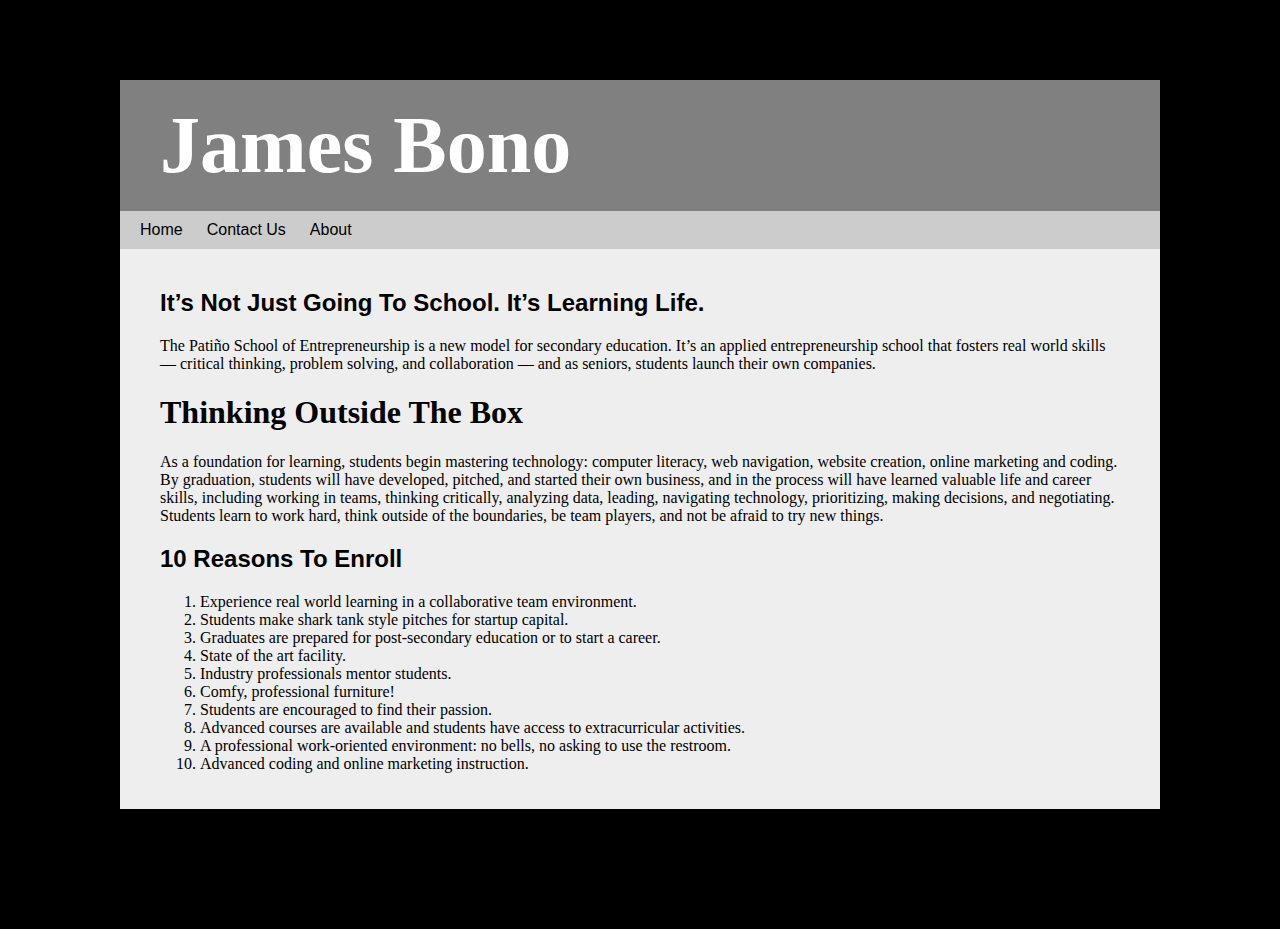
<file: index.html>
<!DOCTYPE html>
<html>
    <head>
        <title>**TEMPLATE**</title>
        <link rel="stylesheet" type="text/css" href="_css/main.css">
    </head>
    <body>
        <div id="page">
            <div id="header">
                <h1>James Bono</h1>
                <div id="nav">
                    <a href="https://htmlcss-a720noscope.c9.io/index.html">Home</a>
                    <a href="https://htmlcss-a720noscope.c9.io/contact.html">Contact Us</a>
                    <a href="https://htmlcss-a720noscope.c9.io/about.html">About</a>
                </div>
            </div>
            <div id="content">
                <h2>It’s Not Just Going To School. It’s Learning Life.</h2>
                    <p>The Patiño School of Entrepreneurship  is a new model for 
                    secondary education. It’s an applied entrepreneurship school 
                    that fosters real world skills — critical thinking, problem
                    solving, and collaboration — and as seniors, students launch
                    their own companies.</p>
            <h1>Thinking Outside The Box</h1>
                <p>As a foundation for learning, students begin mastering 
                technology: computer literacy, web navigation, website creation,
                online marketing and coding. By graduation, students will have 
                developed, pitched, and started their own business, and in the 
                process will have learned valuable life and career skills, including
                working in teams, thinking critically, analyzing data, leading, 
                navigating technology, prioritizing, making decisions, and negotiating.
                Students learn to work hard, think outside of the boundaries, be
                team players, and not be afraid to try new things.</p>
                <h2>10 Reasons To Enroll</h2>
                    <ol>
                        <li>Experience real world learning in a collaborative 
                        team environment.</li>
                        <li>Students make shark tank style pitches for startup 
                        capital.</li>
                        <li>Graduates are prepared for post-secondary education 
                        or to start a career.</li>
                        <li>State of the art facility.</li>
                        <li>Industry professionals mentor students.</li>
                        <li>Comfy, professional furniture!</li>
                        <li>Students are encouraged to find their passion.</li>
                        <li>Advanced courses are available and students have access
                        to extracurricular activities.</li>
                        <li>A professional work-oriented environment: no bells,
                        no asking to use the restroom.</li>
                        <li>Advanced coding and online marketing instruction.</li>
                    </ol>
            </div>
            <div id="footer"></div>
        </div>
    </body>
</html>
</file>
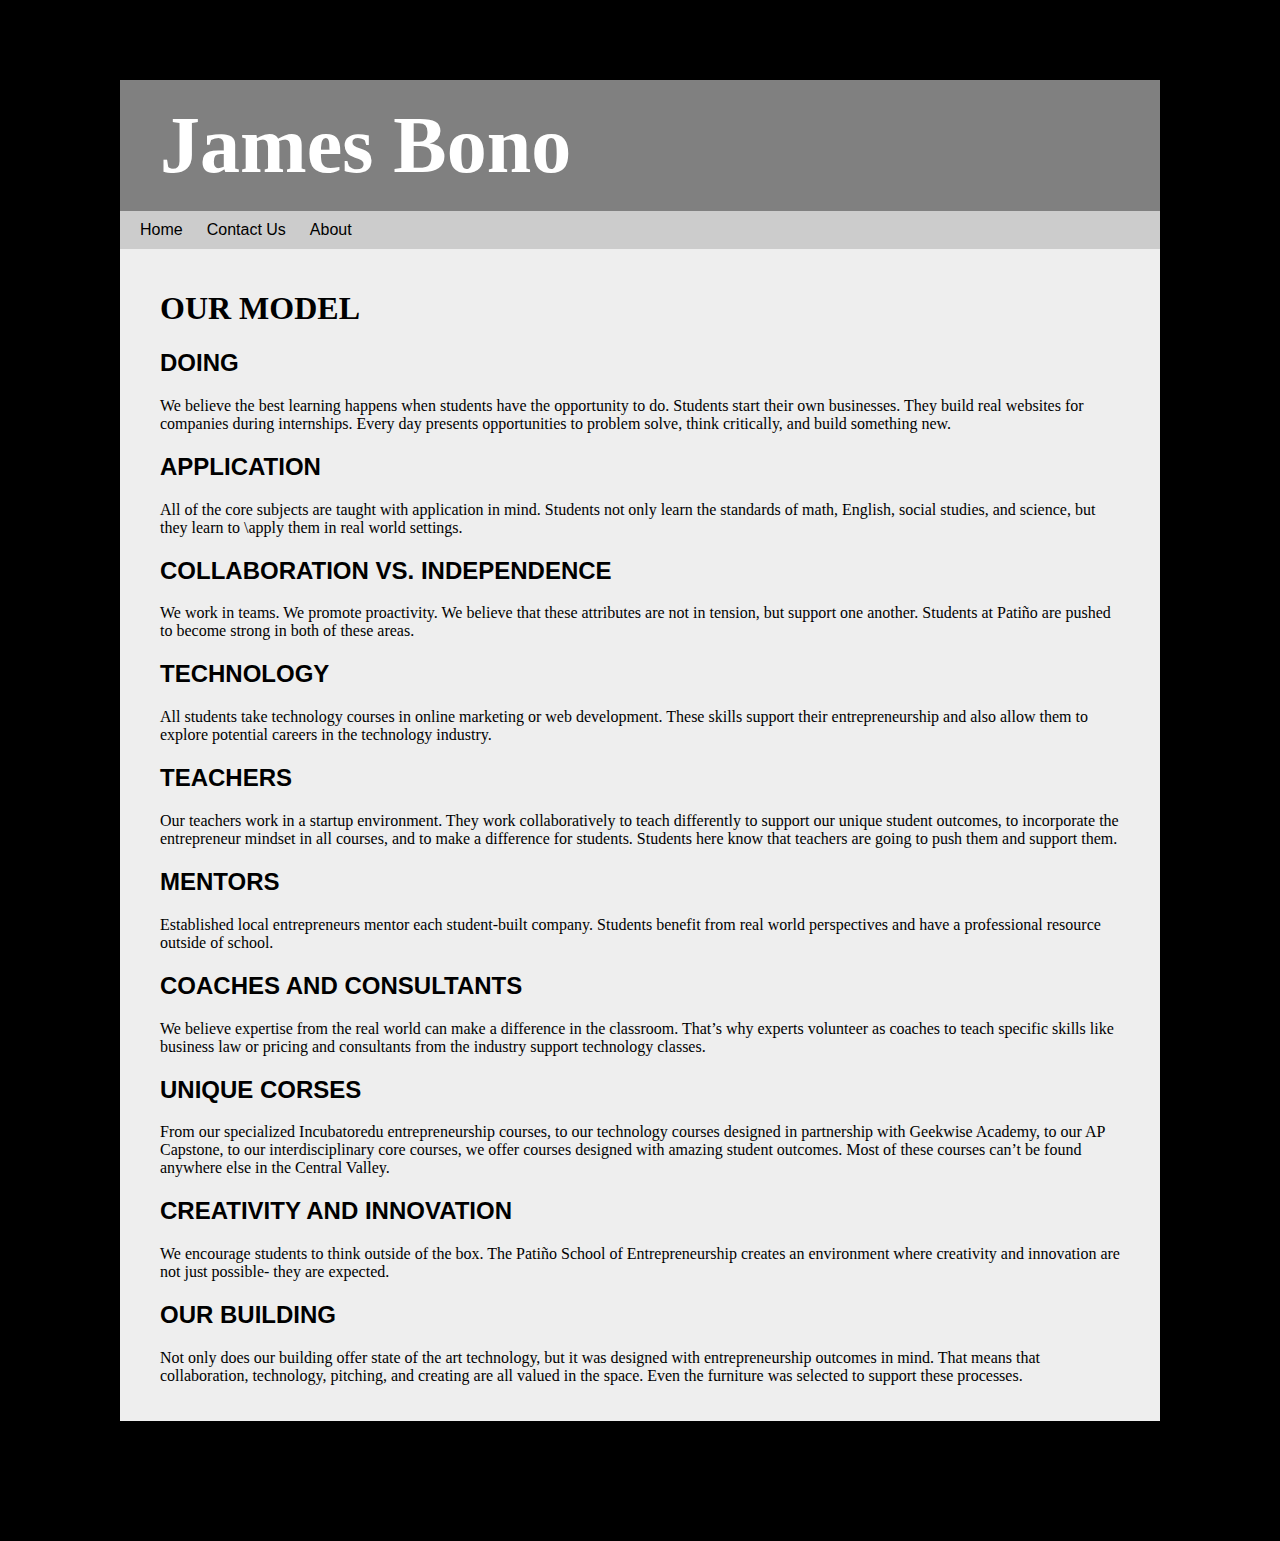
<file: about.html>
<!DOCTYPE html>
<html>
    <head>
        <title>**TEMPLATE**</title>
        <link rel="stylesheet" type="text/css" href="_css/main.css">
    </head>
    <body>
        <div id="page">
            <div id="header">
                <h1>James Bono</h1>
                <div id="nav">
                    <a href="https://htmlcss-a720noscope.c9.io/index.html">Home</a>
                    <a href="https://htmlcss-a720noscope.c9.io/contact.html">Contact Us</a>
                    <a href="https://htmlcss-a720noscope.c9.io/about.html">About</a>
                </div>
            </div>
            <div id="content">
                <h1>OUR MODEL</h1>
                    <h2>DOING</h2>
                        <p>We believe the best learning happens when students
                        have the opportunity to do. Students start their own 
                        businesses. They build real websites for companies during
                        internships. Every day presents opportunities to problem
                        solve, think critically, and build something new.</p>
                    <h2>APPLICATION</h2>
                        <p>All of the core subjects are taught with application 
                        in mind. Students not only learn the standards of math, 
                        English, social studies, and science, but they learn to 
                        \apply them in real world settings.</p>
                    <h2>COLLABORATION VS. INDEPENDENCE</h2>
                        <p>We work in teams. We promote proactivity. We believe 
                        that these attributes are not in tension, but support one
                        another. Students at Patiño are pushed to become strong 
                        in both of these areas.</p>
                    <h2>TECHNOLOGY</h2>
                        <p>All students take technology courses in online marketing
                        or web development. These skills support their entrepreneurship
                        and also allow them to explore potential careers in the 
                        technology industry.</p>
                    <h2>TEACHERS</h2>
                        <p>Our teachers work in a startup environment. They work
                        collaboratively to teach differently to support our unique
                        student outcomes, to incorporate the entrepreneur mindset 
                        in all courses, and to make a difference for students.
                        Students here know that teachers are going to push them
                        and support them.</p>
                    <h2>MENTORS</h2>
                        <p>Established local entrepreneurs mentor each student-built 
                        company. Students benefit from real world perspectives 
                        and have a professional resource outside of school.</p>
                    <h2>COACHES AND CONSULTANTS</h2>
                        <P>We believe expertise from the real world can make a 
                        difference in the classroom. That’s why experts volunteer
                        as coaches to teach specific skills like business law or
                        pricing and consultants from the industry support technology 
                        classes.</P>
                    <h2>UNIQUE CORSES</h2>
                        <p>From our specialized Incubatoredu entrepreneurship
                        courses, to our technology courses designed in partnership
                        with Geekwise Academy, to our AP Capstone, to our interdisciplinary 
                        core courses, we offer courses designed with amazing student
                        outcomes. Most of these courses can’t be found anywhere
                        else in the Central Valley.</p>
                    <h2>CREATIVITY AND INNOVATION</h2>
                        <p>We encourage students to think outside of the box. The 
                        Patiño School of Entrepreneurship creates an environment
                        where creativity and innovation are not just possible- 
                        they are expected.</p>
                    <h2>OUR BUILDING</h2>
                        <p>Not only does our building offer state of the art technology,
                        but it was designed with entrepreneurship outcomes in mind.
                        That means that collaboration, technology, pitching, and
                        creating are all valued in the space. Even the furniture
                        was selected to support these processes.</p>
            </div>
            <div id="footer"></div>
        </div>
    </body>
</html>
</file>
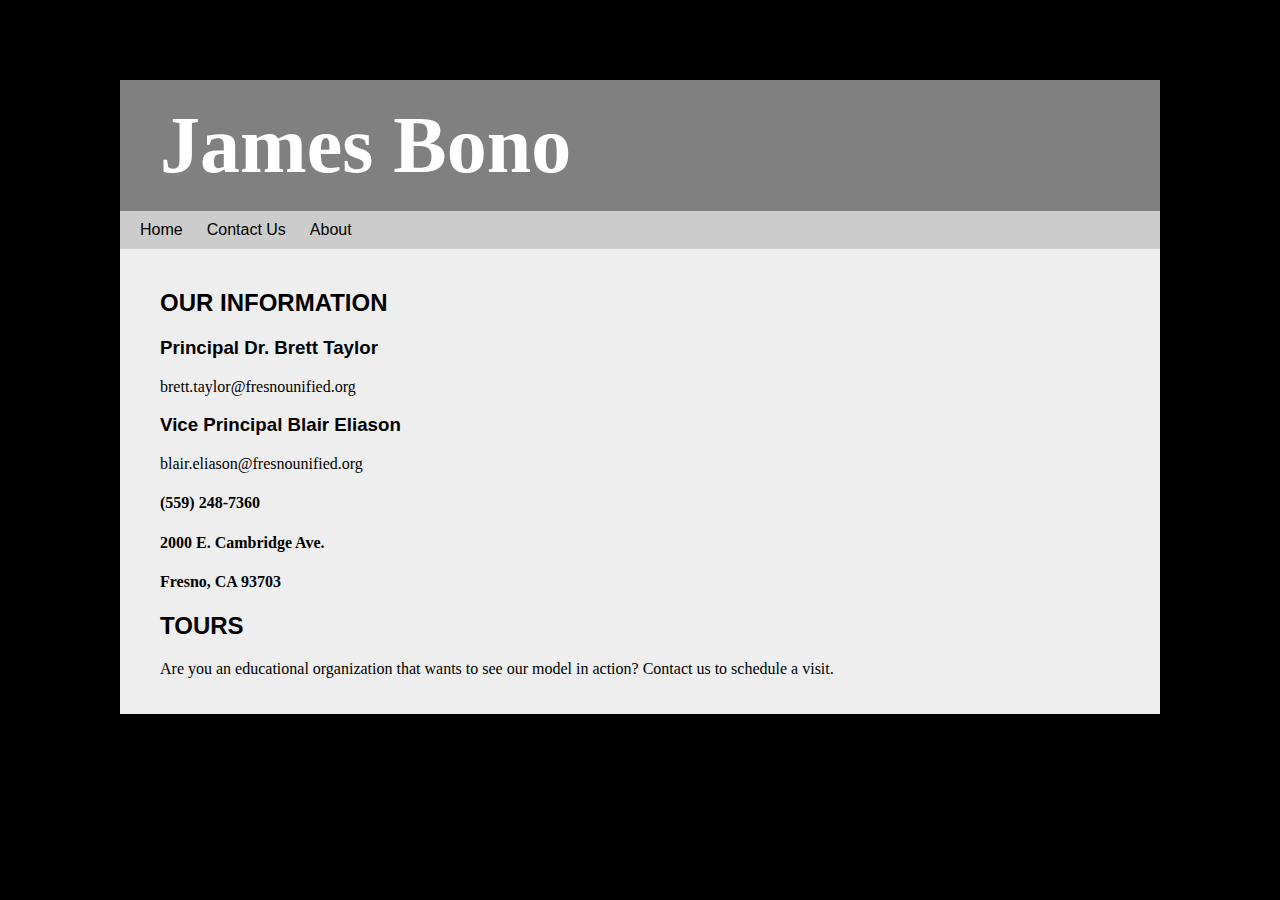
<file: contact.html>
<!DOCTYPE html>
<html>
    <head>
        <title>**TEMPLATE**</title>
        <link rel="stylesheet" type="text/css" href="_css/main.css">
    </head>
    <body>
        <div id="page">
            <div id="header">
                <h1>James Bono</h1>
                <div id="nav">
                    <a href="https://htmlcss-a720noscope.c9.io/index.html">Home</a>
                    <a href="https://htmlcss-a720noscope.c9.io/contact.html">Contact Us</a>
                    <a href="https://htmlcss-a720noscope.c9.io/about.html">About</a>
                </div>
            </div>
            <div id="content">
                <h2>OUR INFORMATION</h2>
                    <h3>Principal Dr. Brett Taylor</h3>
                        <a>brett.taylor@fresnounified.org</a>
                    <h3>Vice Principal Blair Eliason</h3>
                        <a>blair.eliason@fresnounified.org</a>
                        <h4>(559) 248-7360</h4>
                        <h4>2000 E. Cambridge Ave.</h4>
                        <h4>Fresno, CA 93703</h4>
                <h2>TOURS</h2>
                    <p>Are you an educational organization that wants to see our
                    model in action? Contact us to schedule a visit.</p>
            </div>
            <div id="footer"></div>
        </div>
    </body>
</html>
</file>
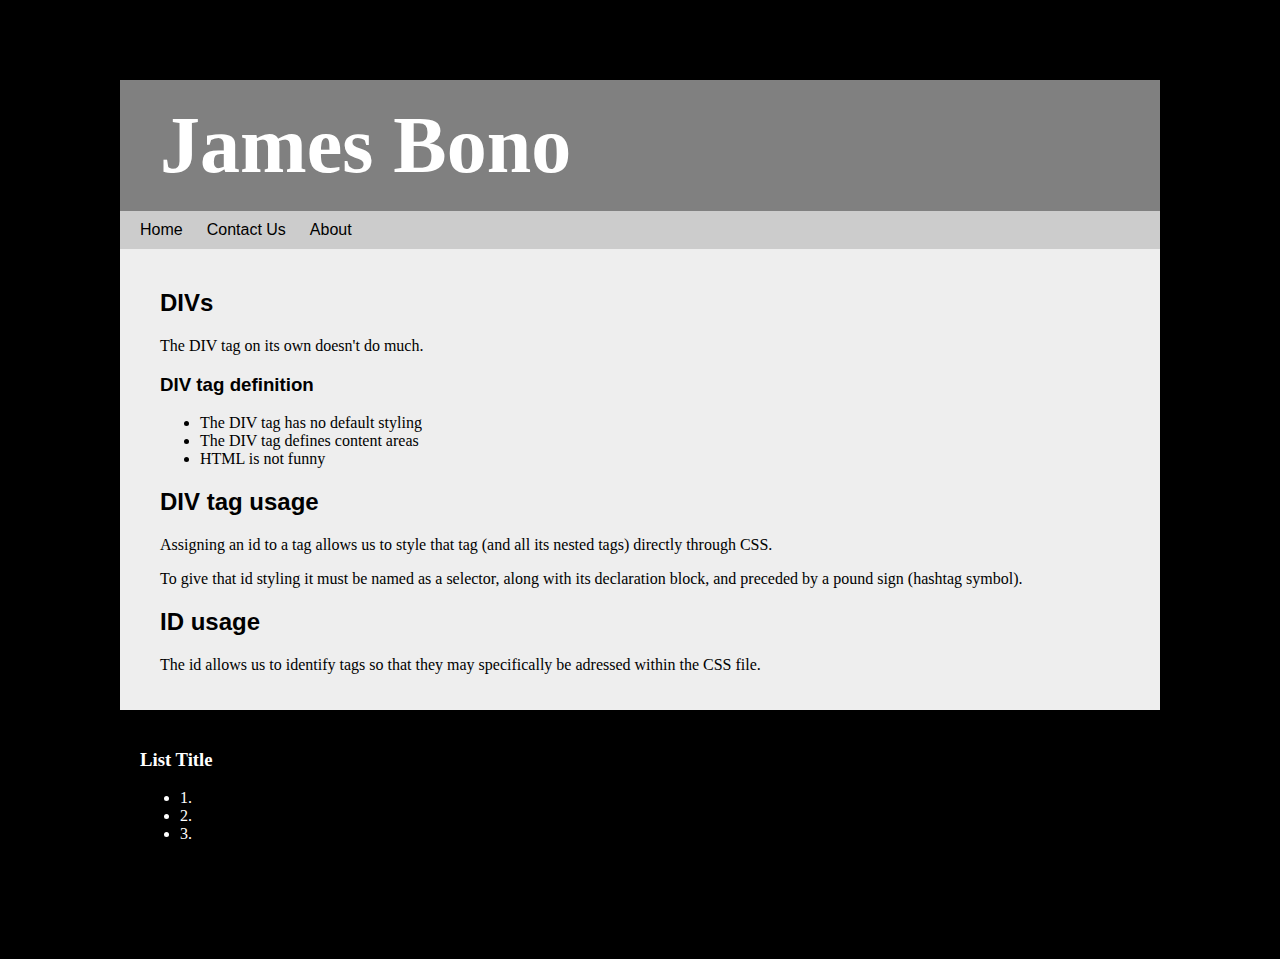
<file: indexOLD.html>
<!DOCTYPE html>
<html>
    <head>
        <title></title>
        <link rel="stylesheet" type="text/css" href="_css/main.css">
    </head>
    <body>
        <div id="page">
        <div id="header">
            <h1>James Bono</h1>
            <div id="nav">
                <a href="https://htmlcss-a720noscope.c9.io/index.html">Home</a>
                <a href="https://htmlcss-a720noscope.c9.io/contact.html">Contact Us</a>
                <a href="https://htmlcss-a720noscope.c9.io/about.html">About</a>
            </div>
        </div>
        <div id="content">
                <h2 class="bob">DIVs</h2>
                    <p>The DIV tag on its own doesn't do much.</p>
                    <div class="bob">
                    <h3>DIV tag definition</h3>
            <ul>
                <li>The DIV tag has no default styling</li>
                <li>The DIV tag defines content areas</li>
                <li>HTML is not funny</li>
            </ul>
                </div>
            <h2 class="bob">DIV tag usage</h2>
                    <p>Assigning an id to a tag allows us to style that tag (and all its nested tags) directly
            through CSS.</p>
                    <p> To give that id styling it must be named as a selector, along with its declaration
            block, and preceded by a pound sign (hashtag symbol).</p>
                <h2 class="bob">ID usage</h2>
                    <p>The id allows us to identify tags so that they may specifically be adressed within the CSS file.</p>
        </div>
        <div id="footer">
            <h3>List Title</h3>
            <ul>
                <li>1.</li>
                <li>2.</li>
                <li>3.</li>
            </ul>
        </div>
        </div>
    </body>
</html>
</file>
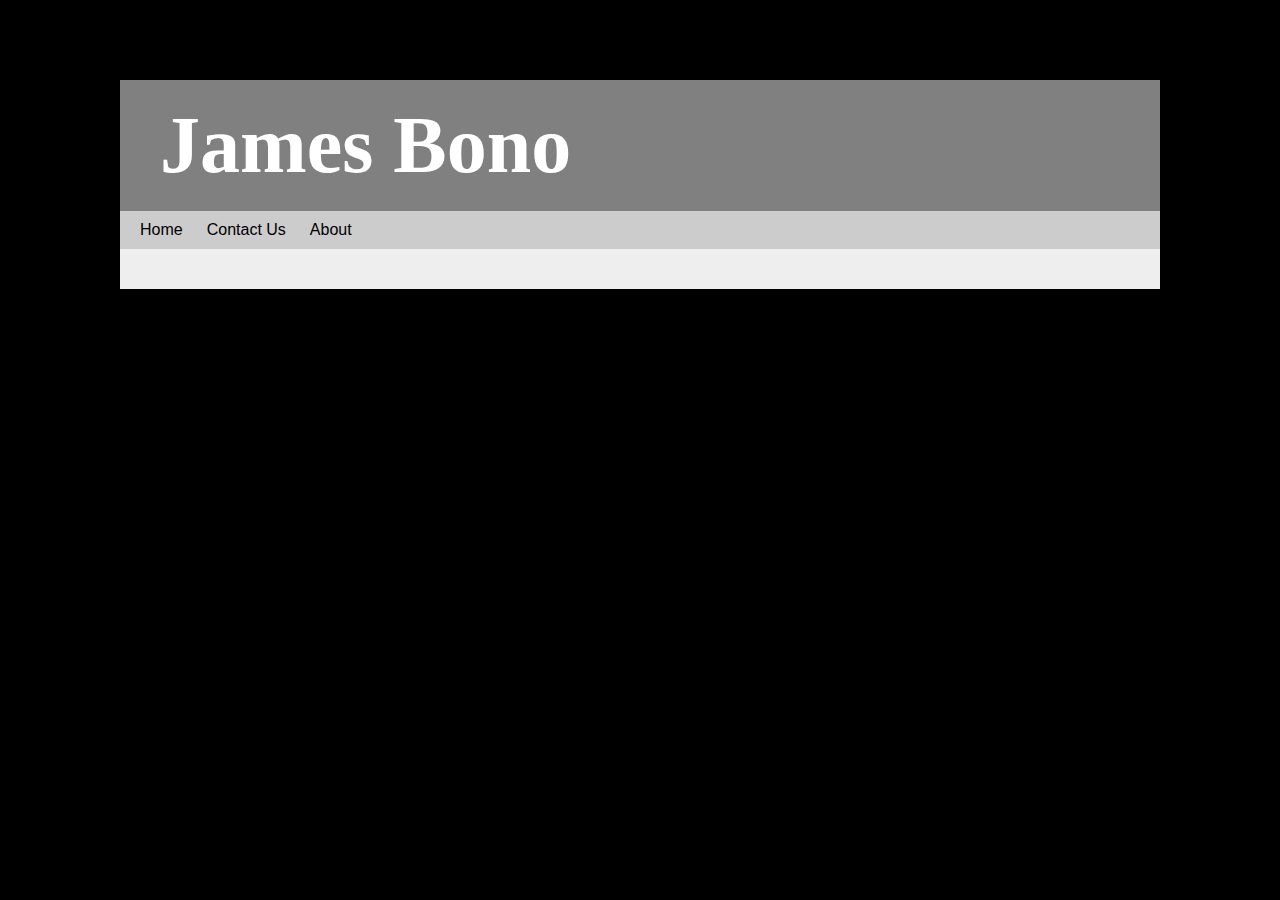
<file: template.html>
<!DOCTYPE html>
<html>
    <head>
        <title>**TEMPLATE**</title>
        <link rel="stylesheet" type="text/css" href="_css/main.css">
    </head>
    <body>
        <div id="page">
            <div id="header">
                <h1>James Bono</h1>
                <div id="nav">
                    <a href="https://htmlcss-a720noscope.c9.io/index.html">Home</a>
                    <a href="https://htmlcss-a720noscope.c9.io/contact.html">Contact Us</a>
                    <a href="https://htmlcss-a720noscope.c9.io/about.html">About</a>
                </div>
            </div>
            <div id="content"></div>
            <div id="footer"></div>
        </div>
    </body>
</html>
</file>
<file: _css/main.css>
/* css */

body{
    margin:0px;
    padding:0px;
    background-color:black;
}

#page{
    padding:40px;
}

#header{
    background-color:gray;    /* This changes the background color to gray */
    padding:0px;
    color:white;
}

#header h1{
    padding:20px 40px;
    margin:0px;
    font-family:Verdana;
    font-size:60pt;
}

/* navigation */
#nav, #nav a{
    background-color:#ccc;     /* This changes the background color to #ccc */
    padding:10px;
    transition:background-color 2s;
}

#nav a{
    margin:0px;
    color:black;
    font-family:arial;
    text-decoration:none;    /* This removes the line under the link */
}

#nav a:hover{
    background-color:#cc6633;    /* This changes the background color to #cc6633 */
    color:white;
    transition:background-color 2s;    /* This changes the background color from one color to another when you hover over the selected area */
}

#content{
    padding:20px 40px;
    background-color:#eee;
    margin:0px;
}

#content h2, #content h3{
    font-family:arial;
}

#footer{
    background-color:black;
    color:white;
    margin:0px;
    padding:20px;
}

.spotlight{
    background-color:pink;
    padding:20px;
}

#page{
    margin:40px 80px;
}

#footer a{
    text-decoration:none;
    color:white;
}
/* end navigation */
/*
#header{
    background-color:gray;
    width:400px;
    padding:20px;
}

#header:hover{
    background-color:hotpink;
    transition: background-color 2s;
}
*/
</file>
